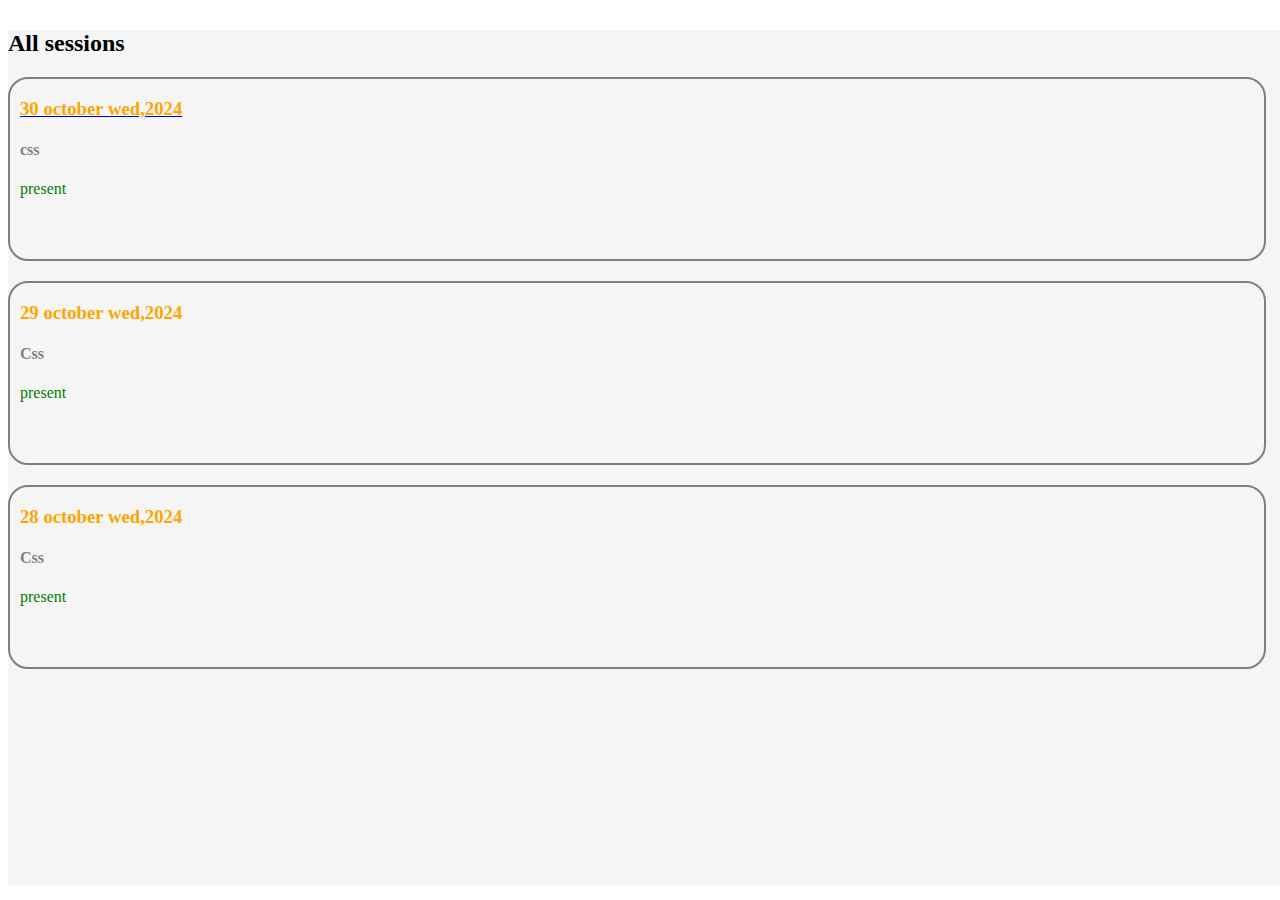
<file: class.html>
<!DOCTYPE html>
<html lang="en">
<head>
    <meta charset="UTF-8">
    <meta name="viewport" content="width=device-width, initial-scale=1.0">
    <title>Document</title>
</head>
<link rel="stylesheet" href="./class.css">
<body>
    <div claas="header">
        <div class="left1">
            <h2>All sessions</h2>
            <div>
                <div class="left2">
               <a href="./.txt"> <h3 class="p p3">30 october wed,2024</h3></a>
                    <h4 class="p h4">css</h4>
                    <p class="p p1">present</p>

                </div>
                <div class="left3">
                    <h3>29 october wed,2024</h3>
                    <h4>Css</h4>
                        <p>present</p>
                </div>
                <div class="left4">
                    <h3>28 october wed,2024</h3>
                    <h4>Css</h4>
                        <p>present</p>

                </div>

    </div>
    
</body>
</html>
</file>
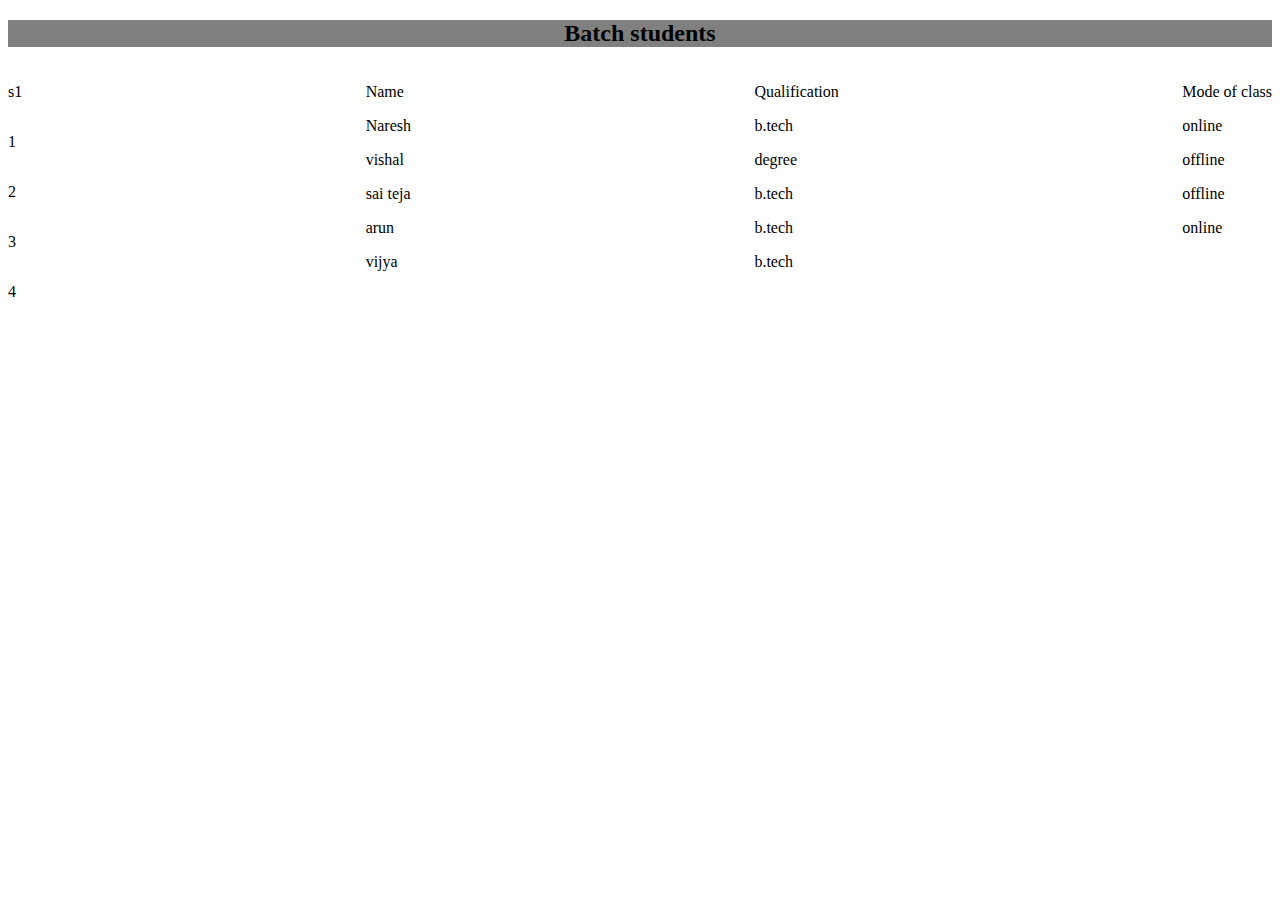
<file: home.html>
<!DOCTYPE html>
<html lang="en">
<head>
    <meta charset="UTF-8">
    <meta name="viewport" content="width=device-width, initial-scale=1.0">
    <title>Document</title>
</head>
<link rel="stylesheet" href="./home.css">
<body>
    <div class="header">

        <div></div>
        <div  class="left">
            <div class="left1">
                <h2>Batch students</h2>
                <div class="p1">
                    <div class="p p2">
                       <p>s1</p>
                       <p>1</p>
                       <p>2</p>
                       <p>3</p>
                       <p>4</p>
                       <p></p5>
                    </div>
                        <div class="p3">
                            <p>Name</p>
                            <p>Naresh</p>
                            <p>vishal</p>
                            <p>sai teja</p>
                            <p>arun</p>
                            <p>vijya</p>

                    </div>
                    <div class="p4">
                    <p>Qualification</p>
                    <p>b.tech</p>
                    <p>degree</p>
                    <p>b.tech</p>
                    <p>b.tech</p>
                    <p>b.tech</p>

                    </div>
                    <div class="p5">
                    <P >Mode of class</P>
                    <p>online</p>
                    <p>offline</p>
                    <p>offline</p>
                    <p>online</p>
                </div>
              

            </div>
        


        </div>

    </div>
    
</body>
</html>
</file>
<file: class.css>
.left1{
    background-color:whitesmoke;
    width: 100vw;
    height: 95vh;
}
h2{
    margin-top: 30px;
}
.left2{
    border: 2px solid gray; 
    height: 20vh;
    width:98vw;
    border-radius: 20px;


}
h3{
    color: orange;
    margin-left: 10px;
    border: 10px;
}
h4{
    color: grey;
    margin-left: 10px;
}
p{
    color: green;
    margin-left: 10px;
    background-color: hsl(240, 40, 500);
    color: hsl(40,300, 300);
    
}


.left3{
    border: 2px solid gray;
    width: 98vw;
    height: 20vh;
    margin-top: 20px;
    border-radius: 20px;
}
.left4{
    border: 2px solid gray;
    width: 98vw;
    height: 20vh;
    margin-top: 20px;
    border-radius: 20px;
}
</file>
<file: home.css>
left1{
    margin-top: 60px;
    background-color:whitesmoke;
    width: 100vw;
    height: 80vh;
}
h2{
    text-align: center;
    background-color: gray;
}
.p1{
    display: inline-block;
    display: flex;
    justify-content: space-between;
   
}
.p2{
    display: inline-block;
    display: flex;
    flex-direction: column;

}

h4{
    background-color: antiquewhite;

}
</file>
